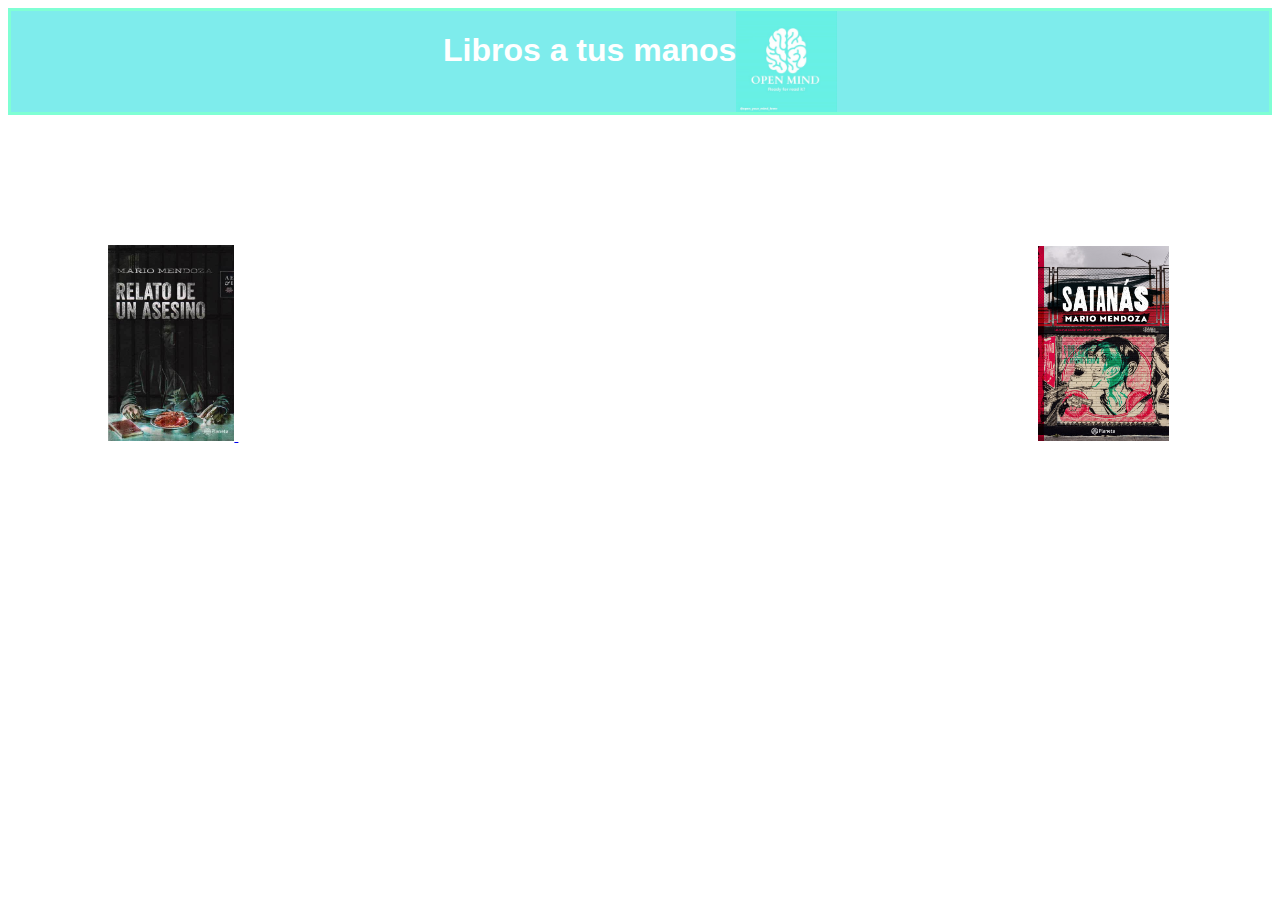
<file: index.html>
<!DOCTYPE html>
<html lang="en">
<head>
    <meta charset="UTF-8">
    <meta http-equiv="X-UA-Compatible" content="IE=edge">
    <meta name="viewport" content="width=device-width, initial-scale=1.0">
    <title>Open </title>
    <link rel="stylesheet" href="index.css">
</head>
<div class="Titulo1">
    <h1>Libros a tus manos</h1>
    <img class="logo1" src="img/logo.jpeg" >
</div>


    
    

<body>
    <a href="PDF/43139_1_Relato_de_un_asesino_contemporaneo.pdf" download="relatos_de_un_asesino">
        
    <img class="relatos_de_un_asesino"  src="img/relatos de un asesino.jpg" alt="">

    </a>
    

    <a href="PDF/satanas-mario-mendoza.pdf" download="satanas" > 
        <img  class="satanas" src="img/satanas.jpg"  >
    </a>
    
    
</body>
</html>
</file>
<file: index.css>
.Titulo1{
    
    border:solid;
    border-color:aquamarine;
    display: flex;
    justify-content: center;
    background-color:hsl(180, 74%, 71%);
    font-family: Arial, Helvetica, sans-serif;
    color: white;
  }


.logo1{
text-align: right;
width: 8%;
}

.relatos_de_un_asesino{
    width: 10%;
    margin-block-start: 130px;
    margin-left: 100px;
    text-align: left;
}

.satanas{

    width: 10.3%;
    margin-left: 800px;

}
</file>
